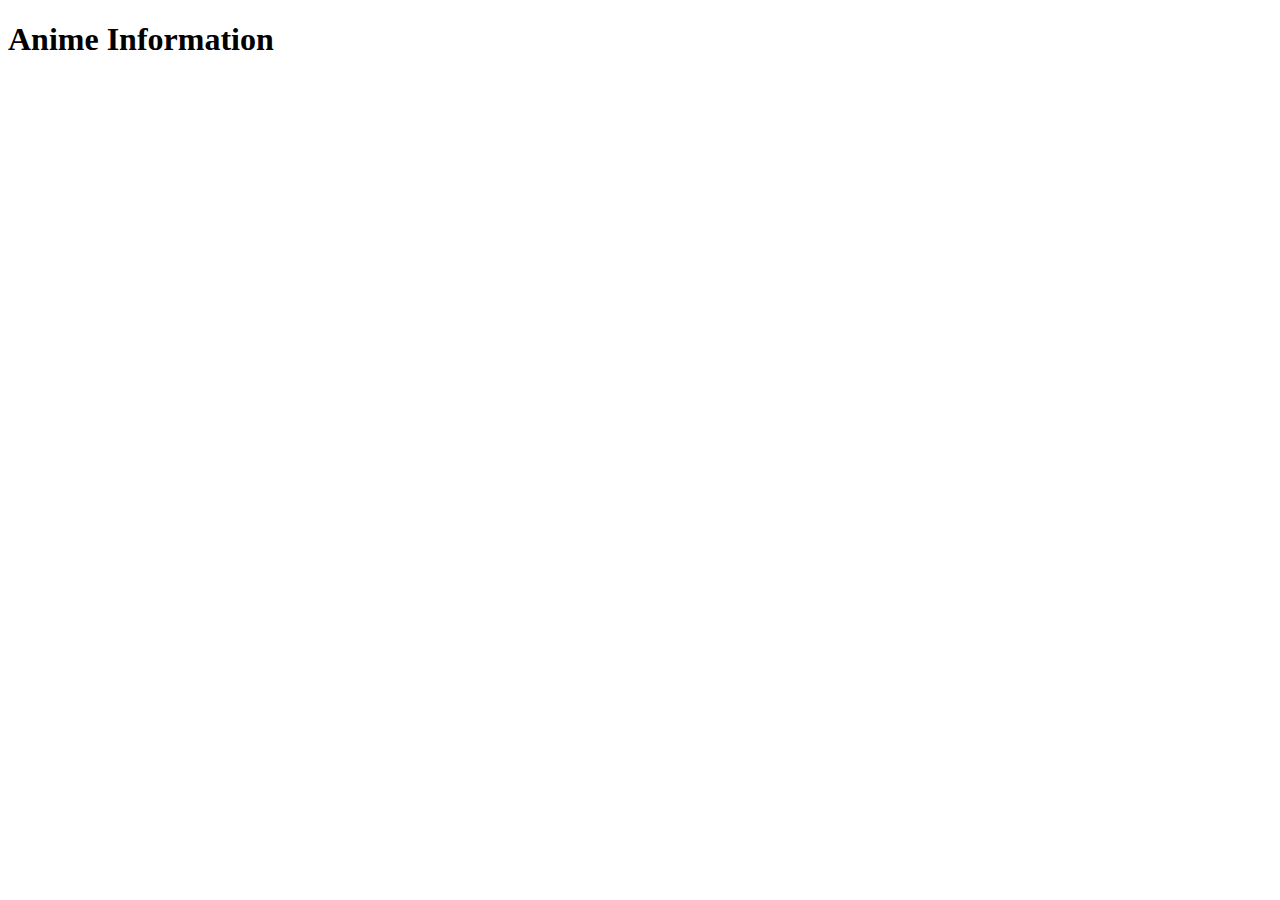
<file: index.html>
<!DOCTYPE html>
<html lang="en">
<head>
  <meta charset="UTF-8">
  <meta name="viewport" content="width=device-width, initial-scale=1.0">
  <title>Anime Genres</title>
</head>
<body>

  <h1>Anime Information</h1>

  <div id="anime-container"></div> <!-- This is where the anime details will be displayed -->

  <script src="js/script3.js"></script> <!-- Link to the JavaScript file -->

</body>
</html>
</file>
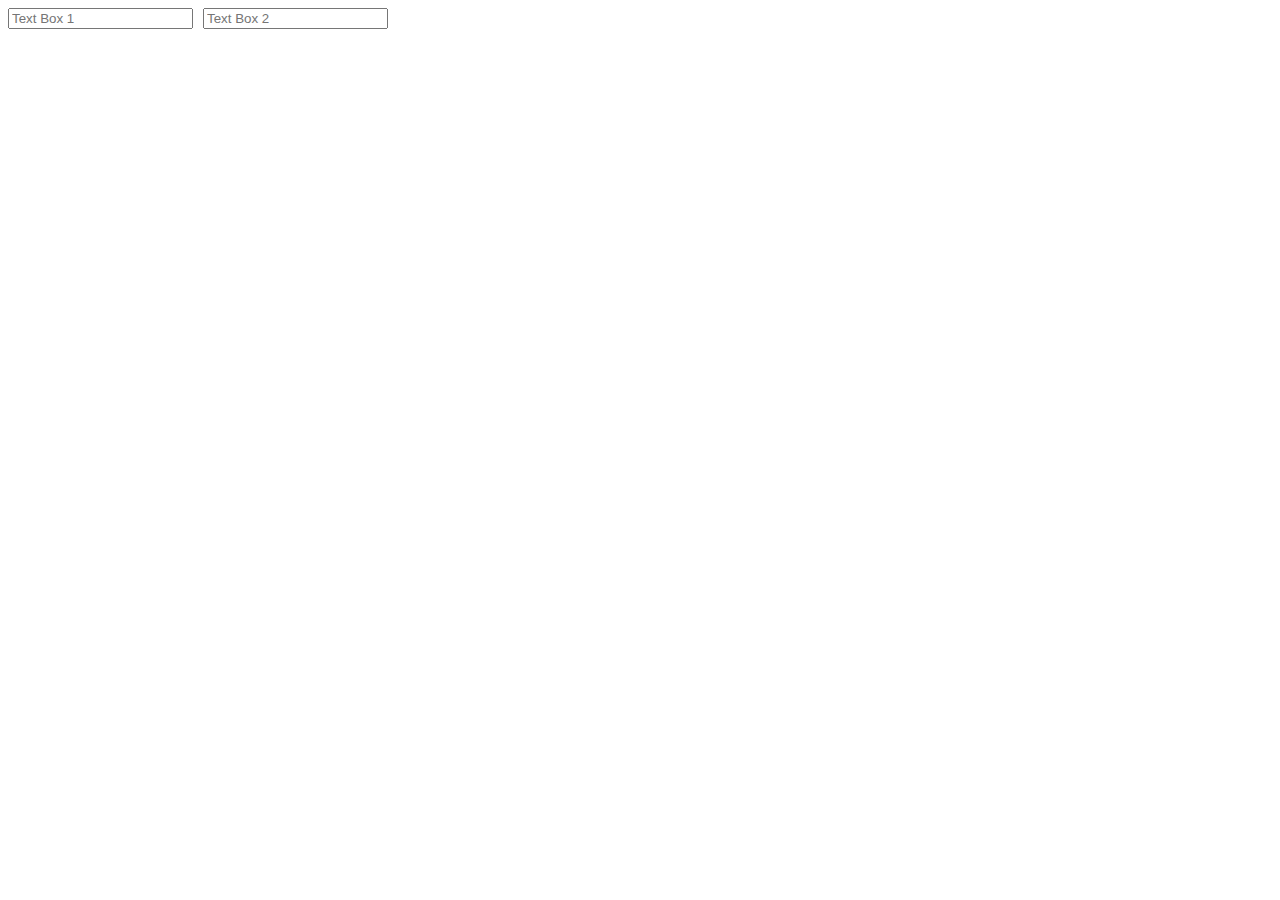
<file: page.html>
<!DOCTYPE html>
<html lang="en">
<head>
    <meta charset="UTF-8">
    <meta name="viewport" content="width=device-width, initial-scale=1.0">
    <title>Textboxes with Flexbox</title>
    <style>
        .container {
            display: flex;
        }
        .textbox {
            margin-right: 10px;
        }
    </style>
        <style>
            .flex {
                display: flex;
            }
    
            .fname, .uname {
                margin-right: 10px; /* Adds space between the fields */
            }
    </style>
</head>
<body>

<div class="container">
    <input type="text" class="textbox" placeholder="Text Box 1">
    <input type="text" class="textbox" placeholder="Text Box 2">
</div>

</body>
</html>
</file>
